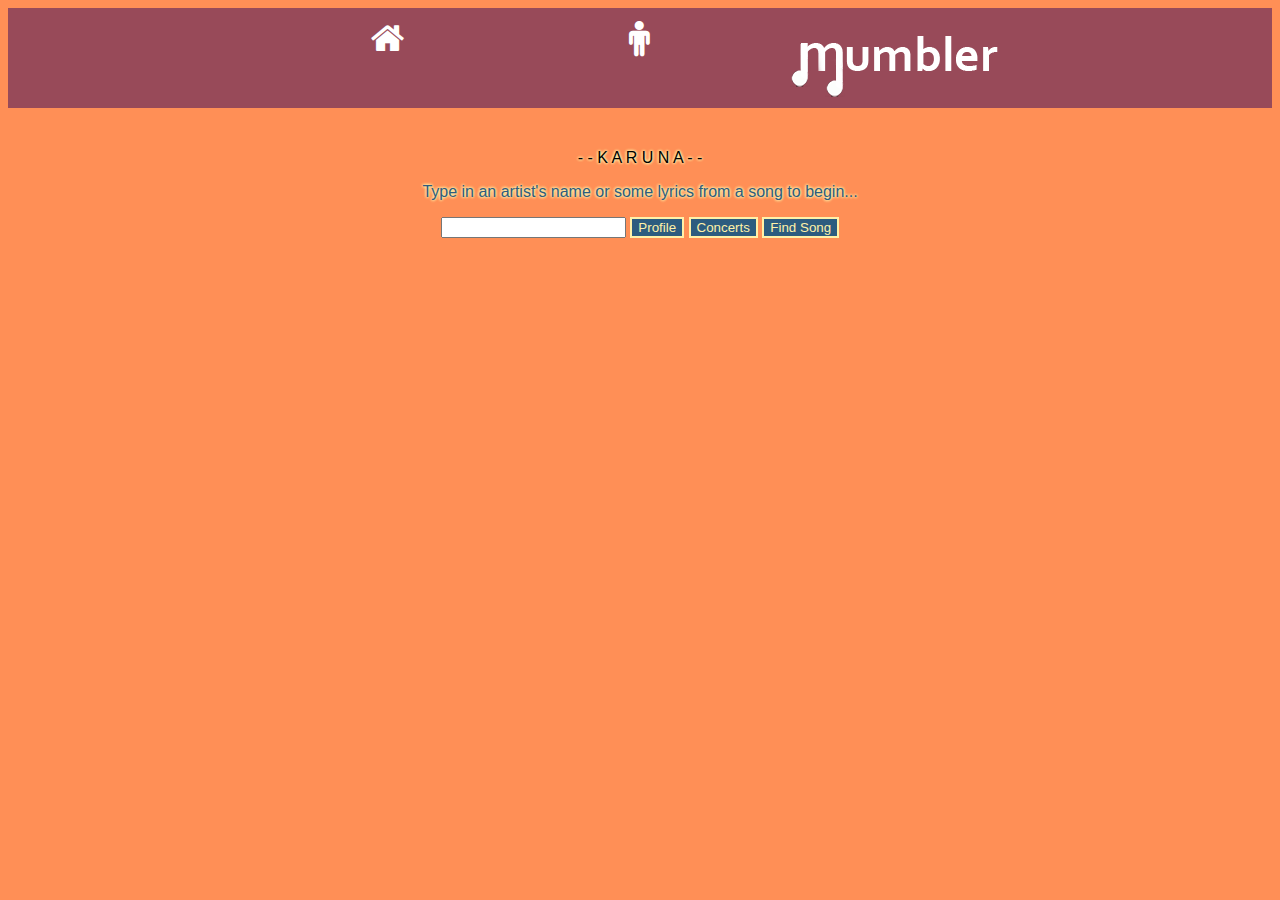
<file: chatbot.html>
<html>
    <head>
      <link rel="stylesheet" type="text/css" href="chatbot.css">
      <link rel="stylesheet" href="https://cdnjs.cloudflare.com/ajax/libs/font-awesome/4.7.0/css/font-awesome.min.css">
      <link rel="stylesheet" href="tumblr_2.css">
        <script>
            function talk() {
                document.getElementById("intro").style.display="none";
                var user = document.getElementById("userBox").value;
                user= user.toLowerCase();
                document.getElementById("chatLog").innerHTML= "Type in an artist's name or some lyrics from a song to begin...";
              }
            function profileopen(){
                var user = document.getElementById("userBox").value;
                user= user.toLowerCase();
                var profile= "https://open.spotify.com/search/results/";
                if (/\s/.test(user)){
                  var space= user.replace(/ /g,"%20");
                  profile= profile + space;
                  window.open(profile);
                }else{
                    profile=profile+user;
                    window.open(profile);
                        }
            }
            function concerts(){
              var user = document.getElementById("userBox").value;
              user= user.toLowerCase();
              var profile= "https://www.songkick.com/search?page=1&per_page=10&query=PPPPP&type=upcoming";
              if (/\s/.test(user)){
                var space= user.replace(/ /g,"+");
                space= profile.replace(/PPPPP/g,space)
                profile= profile + space;
                window.open(profile);
              }else{
                  user= profile.replace(/PPPPP/g,user)
                  profile= profile+user;
                  window.open(profile);
                    }
            }
            function find(){
              var user = document.getElementById("userBox").value;
              user= user.toLowerCase();
              var profile="https://genius.com/search?q=";
              if(/\s/.test(user)){
                var space=user.replace(/ /g,"%20");
                profile=profile+space;
                window.open(profile);
              }else{
                profile=profile+user;
                window.open(profile);
              }
            }
        </script>
    </head>
    <body>


      
      <div class="icon-bar">
  <img src="MUMBLER_LOGO.png" alt="logo">
    <a class="/action_page.php" href="#">
        <div class="topnav">
          <div class="search-container">
            <form action="/action_page.php">
              <script async src="https://cse.google.com/cse.js?cx=000888210889775888983:pqb3ch1ewhg"></script>

              <div class="gcse-searchbox-only" data-resultsUrl="https://googlecustomsearch.appspot.com/elementv2/two-page_results_elements_v2.html?query=test"></div>
              <!-- <button onclick="fa fa-search"></button> -->
              <p id="demo"></p>

              <script>
              function myFunction() {
                var x = document.getElementById("mySearch").placeholder;
                document.getElementById("demo").innerHTML = x;
              }
              </script>

            </form>
          </div>
        </div>
    </a>
    <a href="index.html"><i class="fa fa-home"></i></a>
    <a href="chatbot.html"><i class="fa fa-male"></i></a>
  </div>




      <div class="bot">
        <div class="border">
        <p>- - K A R U N A - -<br></p>
        <p id="chatLog"> </p>
        <p id="intro">Type in an artist's name or some lyrics from a song to begin... </p>
        <input id="userBox" type="text" onkeydown="if (event.keyCode == 13) {talk()}">
        <button type="submit" id="profile" onclick="profileopen()" name="profile" value="Profile">Profile</button>
        <button type="submit" id="concerts" onclick="concerts()" name="concerts" value=">Concerts">Concerts</button>
        <button type="submit" id="lyrics" onclick="find()" name="lyrics" value="Find Song">Find Song</button>
      </div>
        </div>


      </body>
</html>
</file>
<file: chatbot.css>
.bot {
  margin: auto;
  text-align: center;
  vertical-align: center;
  text-shadow: 0 0 3px #fff1a8,0 0 3px #fff1a8, 0 0 3px #fff1a8;
}
body{
  background-color:rgb(255, 143, 86);
  background-image: url("https://i.pinimg.com/originals/7f/94/ba/7f94baad901f52e92f82165908d3c6d7.gif");
  background-size: 250px;
  background-repeat: no-repeat;
  background-position: center bottom;
  font-family: Verdana, Geneva, sans-serif
}

#chatLog{
    color:rgb(45, 92, 127)

}

#intro{
    color:rgb(45, 92, 127)
}

#profile{
  padding: justify;
  border: 2px solid #fff1a8;
  color: #fff1a8;
  background-color:rgb(45, 92, 127)
}

#profile:hover{
  background-color: #fff1a8;
  color:rgb(45, 92, 127);
}

#concerts{
  padding: justify;
  border: 2px solid #fff1a8;
  color: #fff1a8;
  background-color:rgb(45, 92, 127)
}

#concerts:hover{
  background-color: #fff1a8;
  color:rgb(45, 92, 127);
}

#lyrics{
  padding: justify;
  border: 2px solid #fff1a8;
  color: #fff1a8;
  background-color:rgb(45, 92, 127)
}

#lyrics:hover{
  background-color: #fff1a8;
  color:rgb(45, 92, 127);
}

.border{
  border: 20px solid transparent;
  padding: 5px;
  border-image-source: url("https://media.giphy.com/media/P6FmEF7qY6ViM/giphy.gif");
  border-image-repeat: round;
  border-image-slice: 30;
}
</file>
<file: tumblr_2.css>
body{
  font-family: Verdana, Geneva, sans-serif
}

#post{
  border: 15px solid #fff1a8;
  padding: 30px;
  margin: 30px;
  }

#caption{
  font-family: Verdana, Geneva, sans-serif;
  color: White;
  text-align: justify;
  font-size: 20px;
}

#comments{
  font-family: Verdana, Geneva, sans-serif;
  color: White;
  font-size: 16px;
}

.icon-bar {
  width: 100%; /* Full-width */
  background-color: #984a59; /* Dark-grey background */
  overflow: auto; /* Overflow due to float */
}

.icon-bar a {
  float: left; /* Float links side by side */
  text-align: center; /* Center-align text */
  width: 20%; /* Equal width (5 icons with 20% width each = 100%) */
  padding: 12px 0; /* Some top and bottom padding */
  transition: all 0.3s ease; /* Add transition for hover effects */
  color: white; /* White text color */
  font-size: 36px; /* Increased font size */
}

.icon-bar a:hover {
  background-color: #ff8f56; /* Add a hover color */
}

.active {
  background-color: #4CAF50; /* Add an active/current color */
</file>
